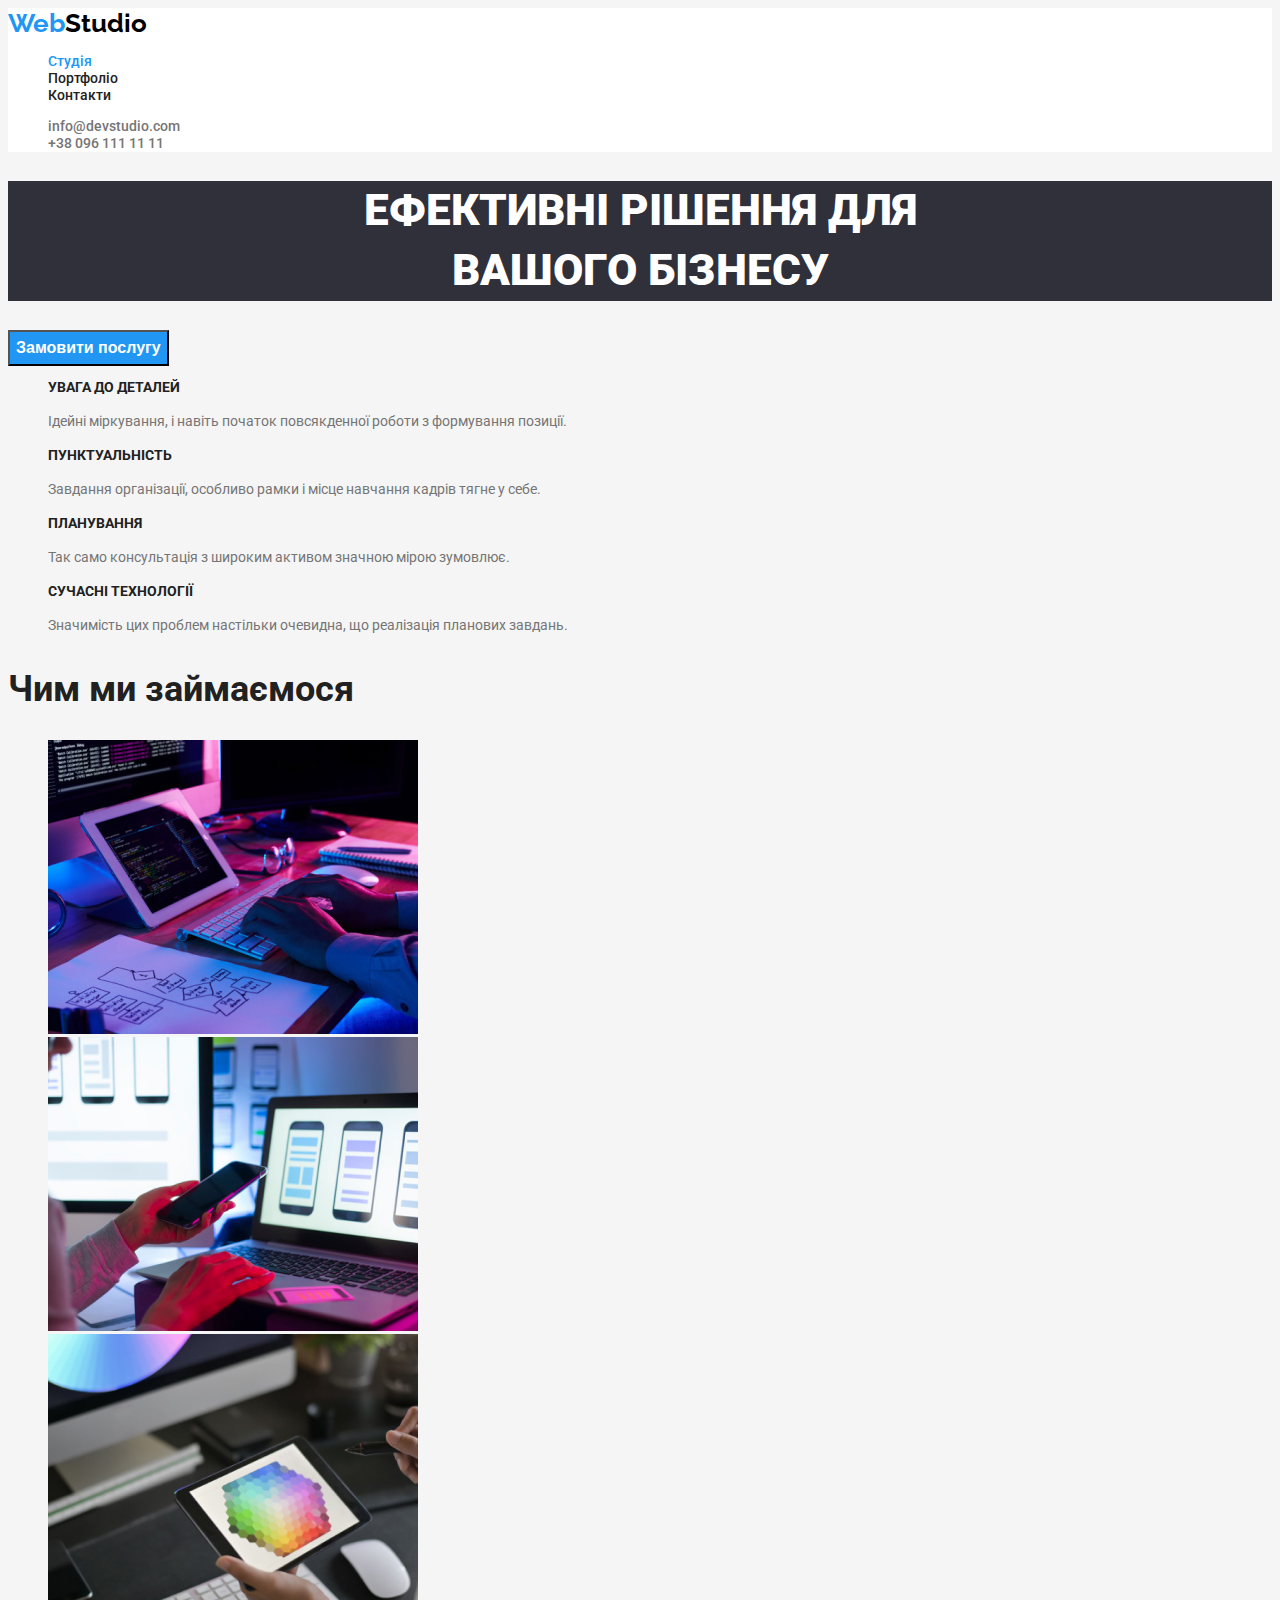
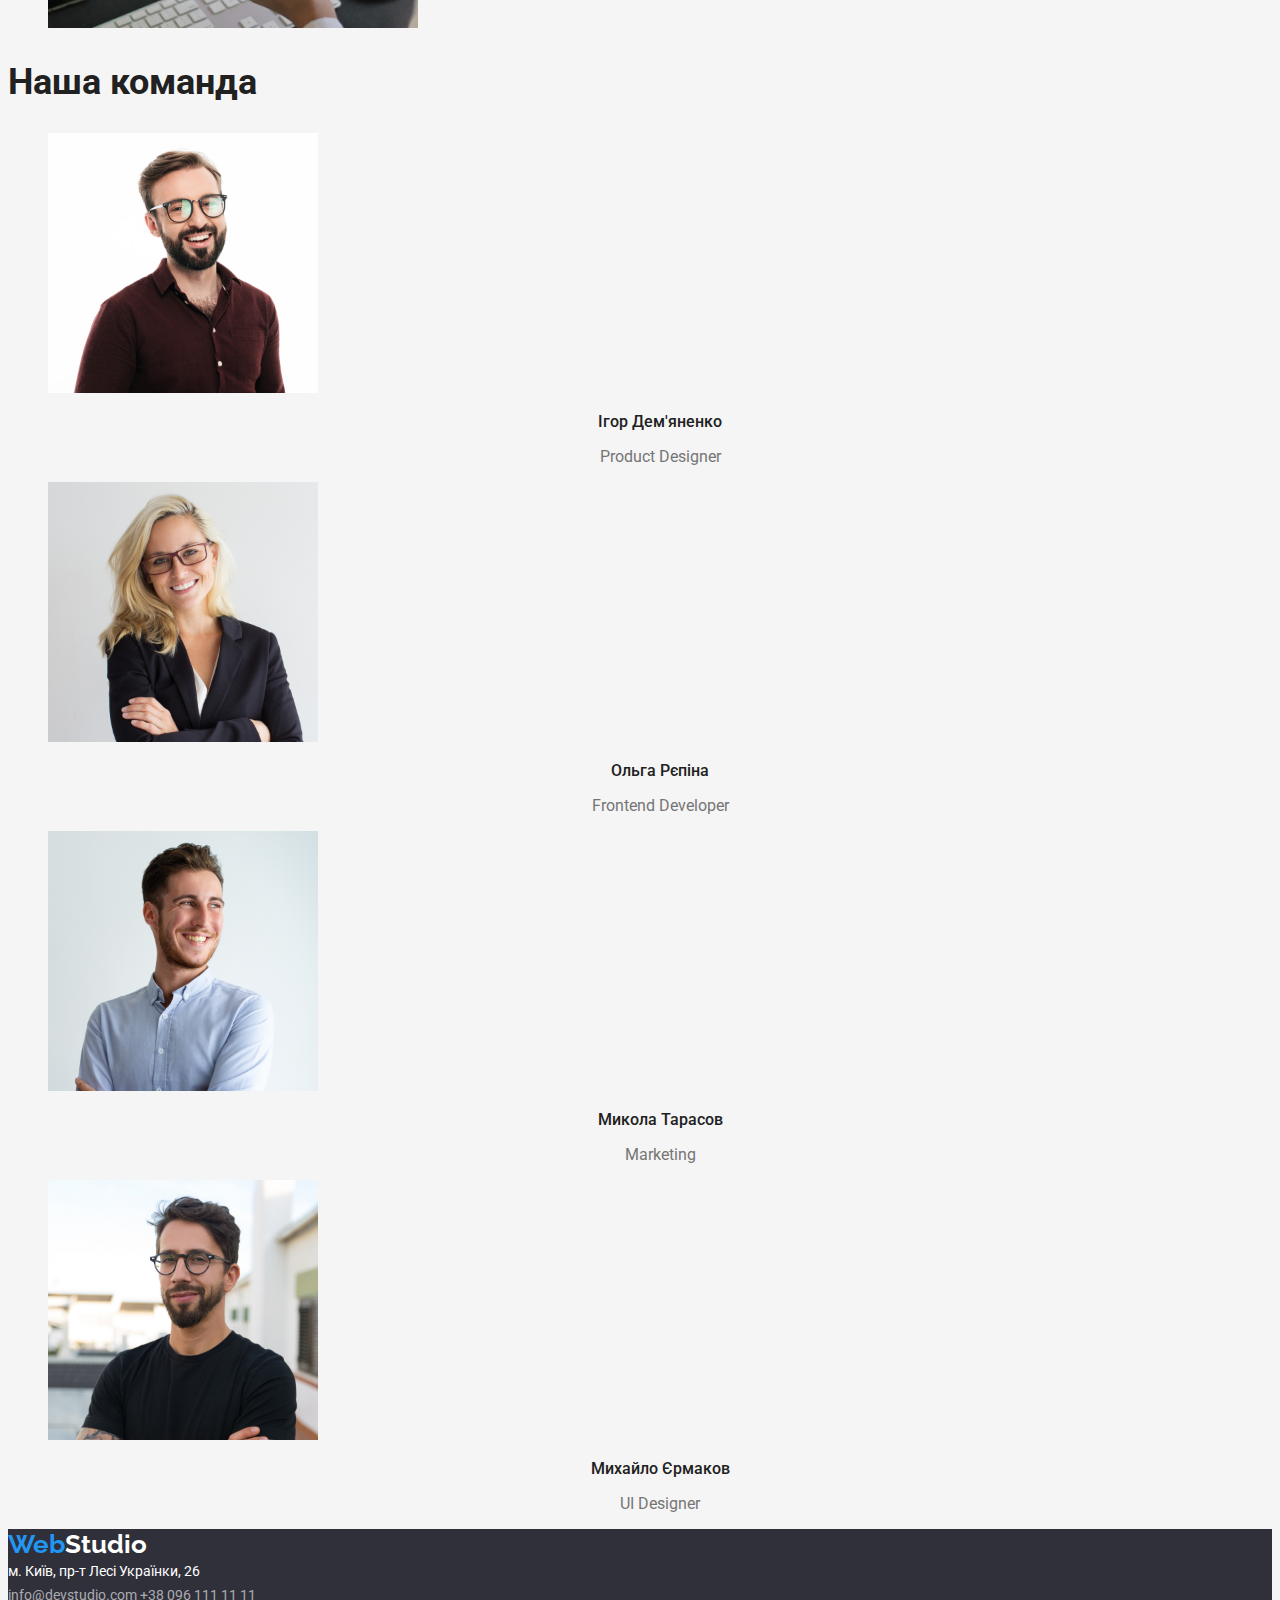
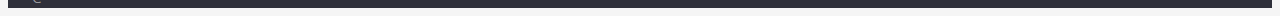
<file: index.html>
<!DOCTYPE html>
<html lang="en">
  <head>
    <meta charset="UTF-8" />
    <title>Студія</title>

    <link rel="preconnect" href="https://fonts.googleapis.com" />
    <link rel="preconnect" href="https://fonts.gstatic.com" crossorigin />
    <link
      href="https://fonts.googleapis.com/css2?family=Raleway:wght@700&family=Roboto:wght@400;500;700;900&display=swap"
      rel="stylesheet"
    />

    <link rel="stylesheet" href="./css/styles.css" />
  </head>
  <body class="page">
    <!-- Верхня лінія -->
    <header class="header">
      <nav>
        <a class="logo-black" href="./index.html"
          ><span class="logo-blue">Web</span>Studio</a
        >
        <ul class="site-nav list">
          <li><a href="/" class="link current">Студія</a></li>
          <li><a href="./portfolio.html" class="link">Портфоліо</a></li>
          <li><a href="/" class="link">Контакти</a></li>
        </ul>
      </nav>
      <ul class="contacts-nav list">
        <li>
          <a href="mailto:info@devstudio.com" class="link"
            >info@devstudio.com</a
          >
        </li>
        <li><a href="tel:+380961111111" class="link">+38 096 111 11 11</a></li>
      </ul>
    </header>
    <main>
      <!-- Шапка -->
      <section class="hero">
        <h1 class="hero-title">
          Ефективні рішення для <br />
          вашого бізнесу
        </h1>
        <button class="button" type="button">Замовити послугу</button>
      </section>
      <!-- Особливості-->
      <section class="section">
        <h2 class="section-titleof">Особливості</h2>
        <ul class="features-list list">
          <li>
            <h3 class="title">УВАГА ДО ДЕТАЛЕЙ</h3>
            <p class="features-text">
              Ідейні міркування, і навіть початок повсякденної роботи з
              формування позиції.
            </p>
          </li>

          <li>
            <h3 class="title">ПУНКТУАЛЬНІСТЬ</h3>
            <p class="features-text">
              Завдання організації, особливо рамки і місце навчання кадрів тягне
              у себе.
            </p>
          </li>

          <li>
            <h3 class="title">ПЛАНУВАННЯ</h3>
            <p class="features-text">
              Так само консультація з широким активом значною мірою зумовлює.
            </p>
          </li>

          <li>
            <h3 class="title">СУЧАСНІ ТЕХНОЛОГІЇ</h3>
            <p class="features-text">
              Значимість цих проблем настільки очевидна, що реалізація планових
              завдань.
            </p>
          </li>
        </ul>
      </section>
      <!-- Чим ми займаємось-->
      <section class="section">
        <h2 class="section-title">Чим ми займаємося</h2>
        <ul class="list">
          <li><img src="./images/img1.jpg" alt="Пишемо коди" width="370" /></li>
          <li>
            <img src="./images/img2.jpg" alt="Сторюємо додатки" width="370" />
          </li>
          <li>
            <img src="./images/img3.jpg" alt="Робимо дизайн" width="370" />
          </li>
        </ul>
      </section>
      <!-- Наша команда-->
      <section class="section">
        <h2 class="section-title">Наша команда</h2>
        <ul class="section-team list">
          <li>
            <img src="./images/foto1.jpg" alt="Ігор Дем'яненко" width="270" />
            <h3 class="title">Ігор Дем'яненко</h3>
            <p class="text-team">Product Designer</p>
          </li>
          <li>
            <img src="./images/foto2.jpg" alt="Ольга Рєпіна" width="270" />
            <h3 class="title">Ольга Рєпіна</h3>
            <p class="text-team">Frontend Developer</p>
          </li>
          <li>
            <img src="./images/foto3.jpg" alt="Микола Тарасов" width="270" />
            <h3 class="title">Микола Тарасов</h3>
            <p class="text-team">Marketing</p>
          </li>
          <li>
            <img src="./images/foto4.jpg" alt="Михайло Єрмаков" width="270" />
            <h3 class="title">Михайло Єрмаков</h3>
            <p class="text-team">UI Designer</p>
          </li>
        </ul>
      </section>
    </main>
    <!-- Футер-->
    <footer class="footer">
      <a class="logo-black" href="./index.html"
        ><span class="logo-blue">Web</span
        ><span class="logo-white">Studio</span>
      </a>
      <address class="contacts-nav footer">
        <a
          class="link text-footer"
          href="https://www.google.com.ua/maps"
          target="_blank"
          rel="noopener noreferrer"
          >м. Київ, пр-т Лесі Українки, 26
        </a>
        <br />
        <a class="link" href="mailto:info@devstudio.com">info@devstudio.com</a>
        <a class="link" href="tel:+380961111111">+38 096 111 11 11</a>
      </address>
    </footer>
  </body>
</html>
</file>
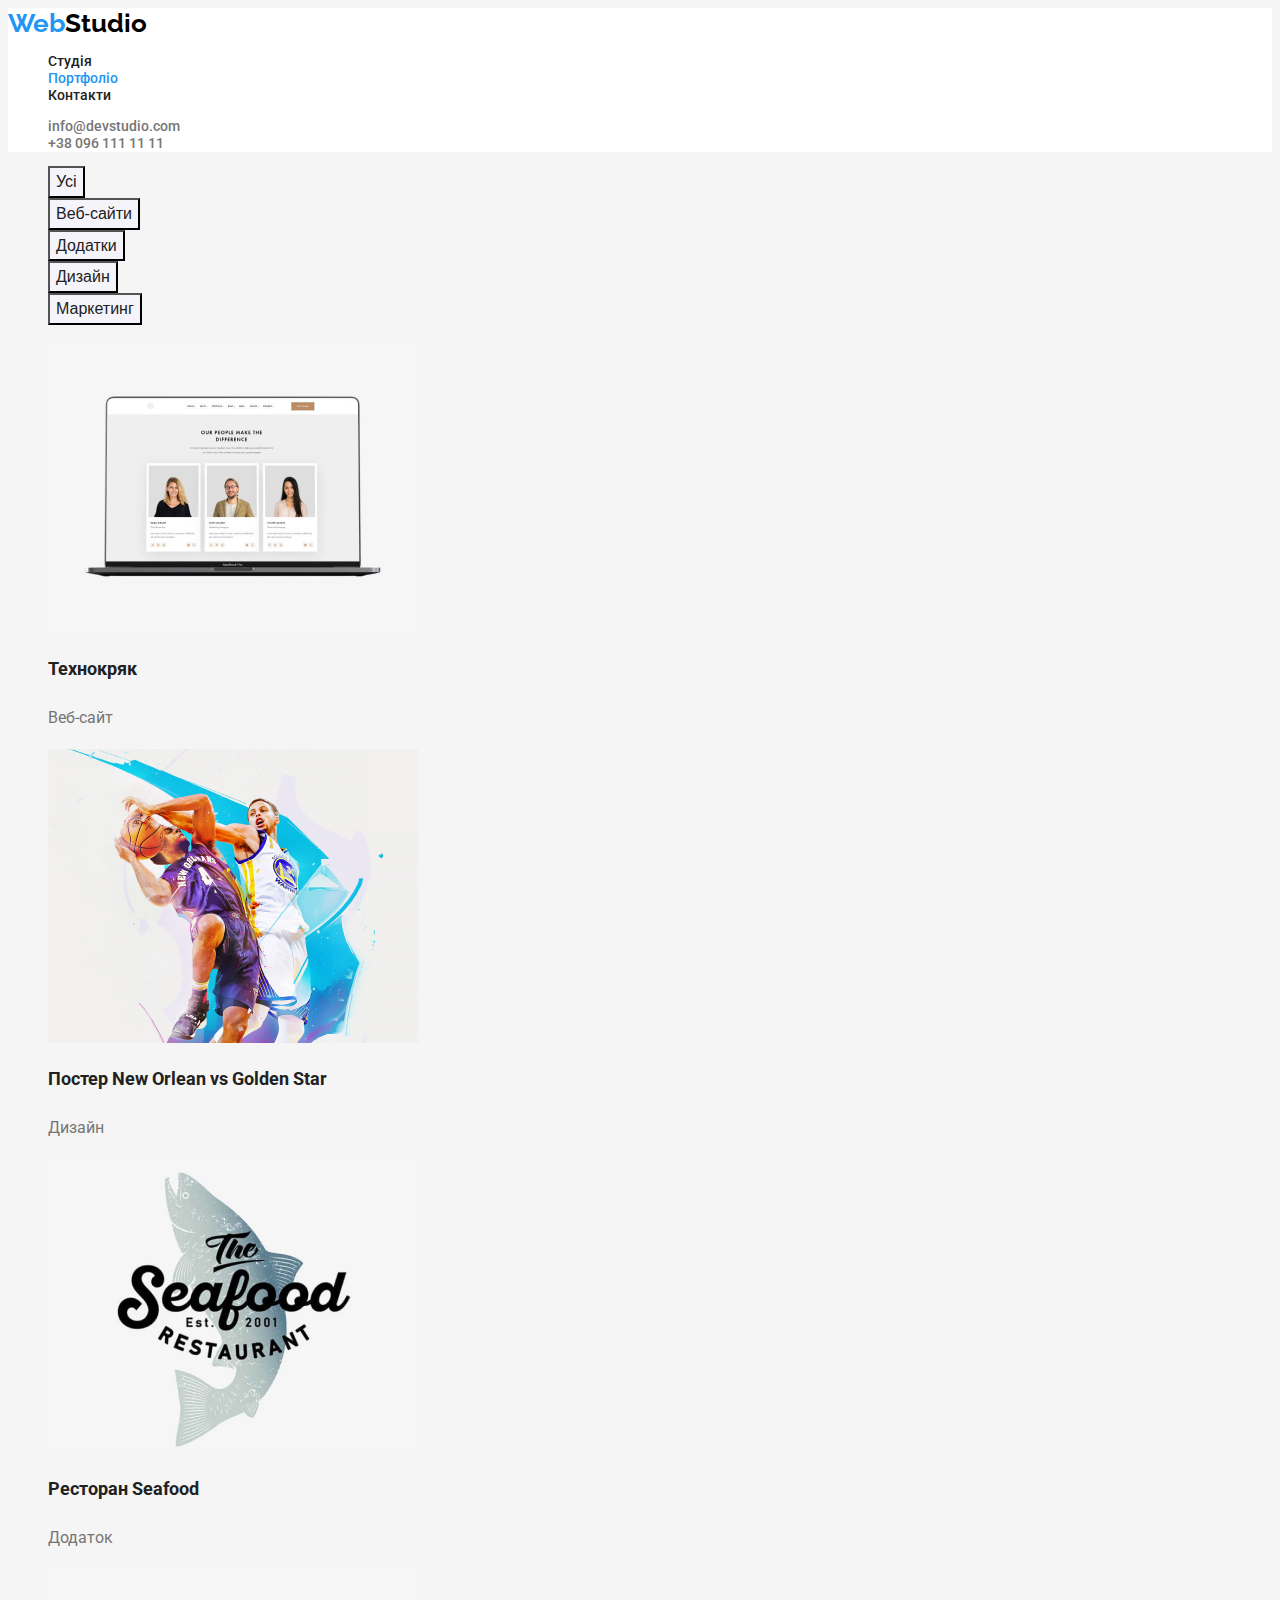
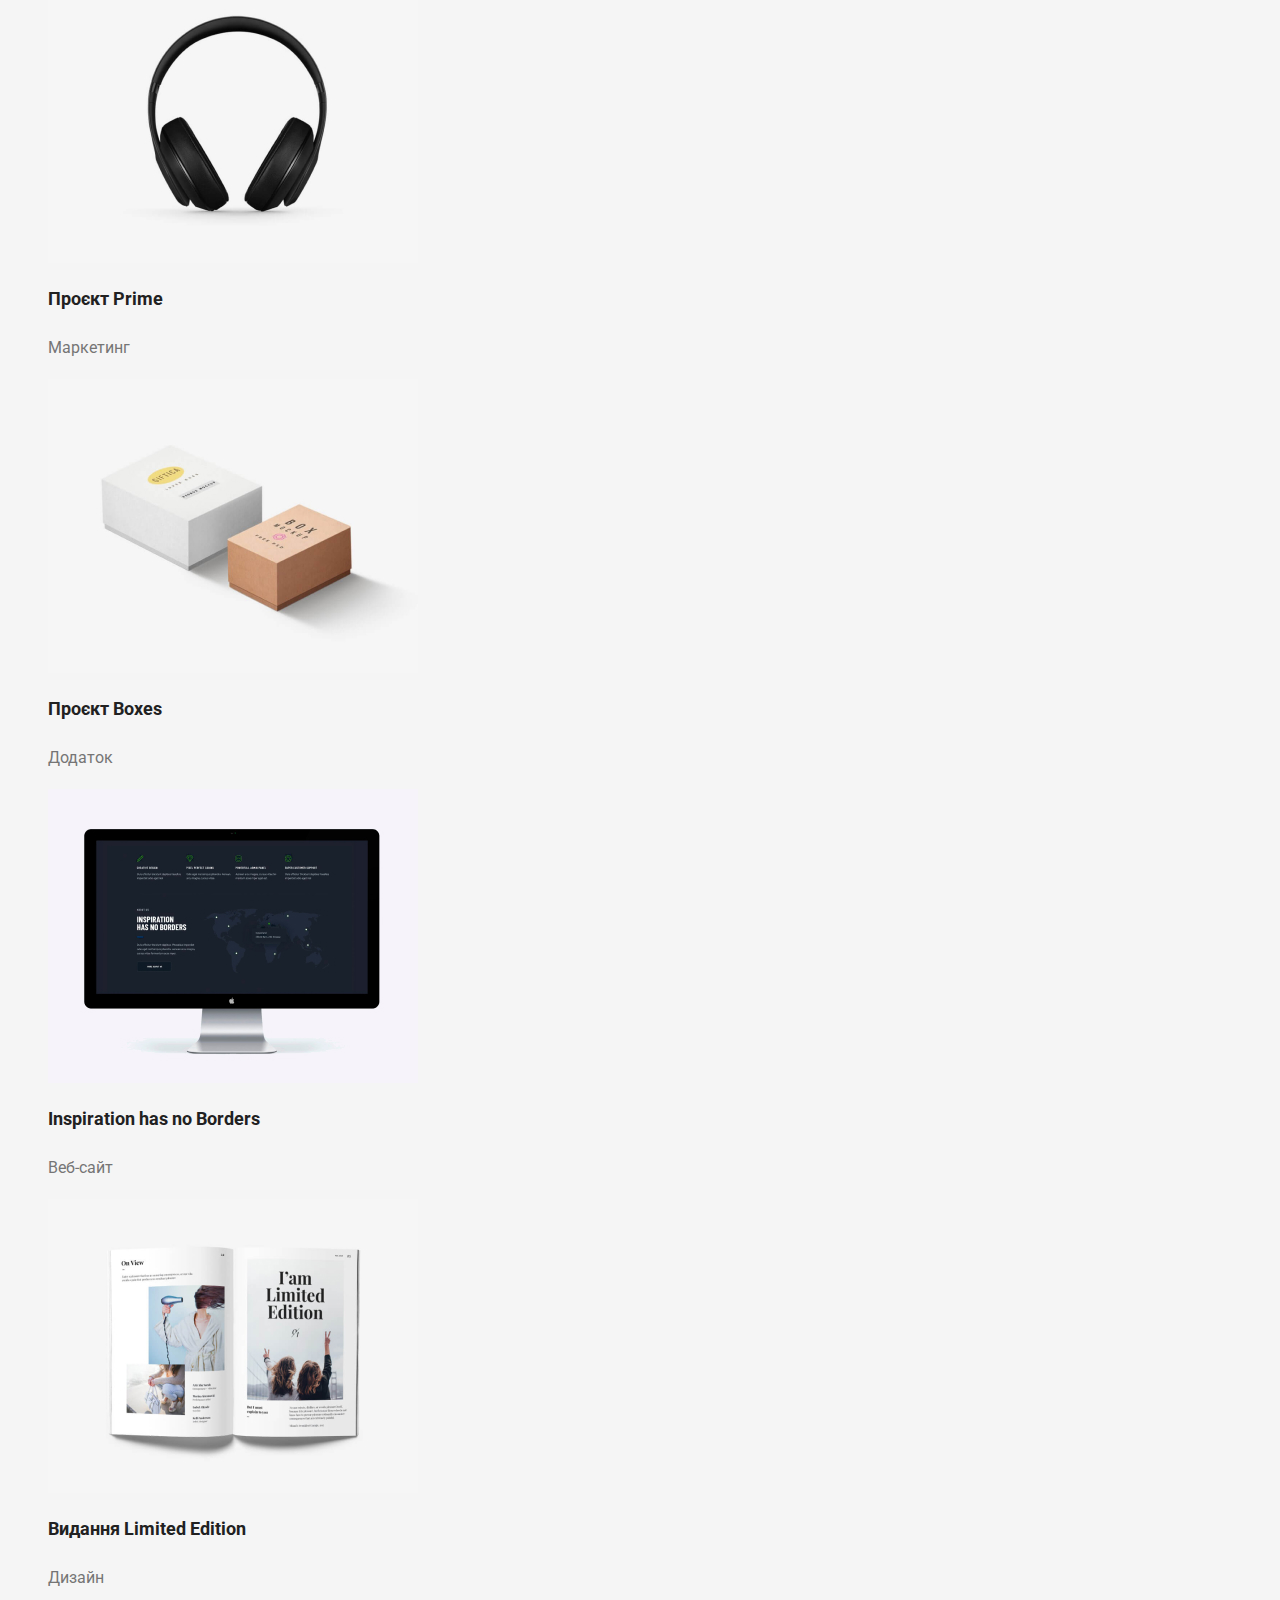
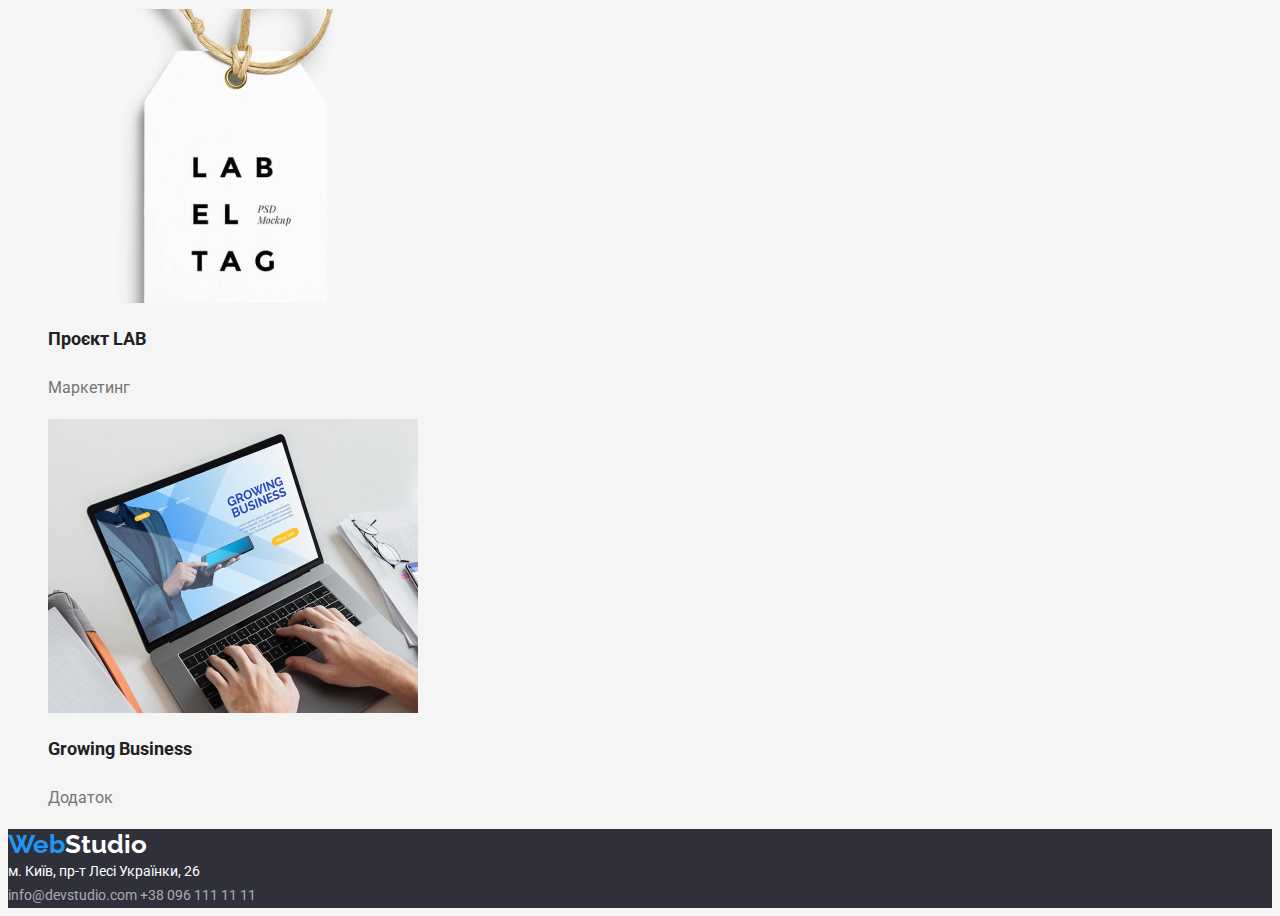
<file: portfolio.html>
<!DOCTYPE html>
<html lang="en">
  <head>
    <meta charset="UTF-8" />
    <title>Студія</title>

    <link rel="preconnect" href="https://fonts.googleapis.com" />
    <link rel="preconnect" href="https://fonts.gstatic.com" crossorigin />
    <link
      href="https://fonts.googleapis.com/css2?family=Raleway:wght@700&family=Roboto:wght@400;500;700;900&display=swap"
      rel="stylesheet"
    />

    <link rel="stylesheet" href="./css/styles.css" />
  </head>
  <body class="page">
    <!-- Верхня лінія -->
    <header class="header">
      <nav>
        <a class="logo-black" href="./index.html"
          ><span class="logo-blue">Web</span>Studio</a
        >
        <ul class="site-nav list">
          <li><a href="./index.html" class="link">Студія</a></li>
          <li><a href="/" class="link current">Портфоліо</a></li>
          <li><a href="/" class="link">Контакти</a></li>
        </ul>
      </nav>
      <ul class="contacts-nav list">
        <li>
          <a href="mailto:info@devstudio.com" class="link"
            >info@devstudio.com</a
          >
        </li>
        <li><a href="tel:+380961111111" class="link">+38 096 111 11 11</a></li>
      </ul>
    </header>
    <main>
      <!-- Особливості-->
      <section class="section">
        <h1 class="section-titleof">Особливості</h1>
        <ul class="btn list">
          <li><button class="btn link" type="button">Усі</button></li>
          <li><button class="btn link" type="button">Веб-сайти</button></li>
          <li><button class="btn link" type="button">Додатки</button></li>
          <li><button class="btn link" type="button">Дизайн</button></li>
          <li><button class="btn link" type="button">Маркетинг</button></li>
        </ul>
        <ul class="portfolio-list list">
          <li>
            <img src="./images/ret1.jpg" alt="картинка веб-сайт" width="370" />
            <h2 class="portfolio-title">Технокряк</h2>
            <p class="portfolio-text">Веб-сайт</p>
          </li>
          <li>
            <img src="./images/ret2.jpg" alt="постер" width="370" />
            <h2 class="portfolio-title">Постер New Orlean vs Golden Star</h2>
            <p class="portfolio-text">Дизайн</p>
          </li>
          <li>
            <img src="./images/ret3.jpg" alt="картинка Seafood" width="370" />
            <h2 class="portfolio-title">Ресторан Seafood</h2>
            <p class="portfolio-text">Додаток</p>
          </li>
          <li>
            <img src="./images/ret4.jpg" alt="картинка навушники" width="370" />
            <h2 class="portfolio-title">Проєкт Prime</h2>
            <p class="portfolio-text">Маркетинг</p>
          </li>
          <li>
            <img src="./images/ret5.jpg" alt="картинка коробки" width="370" />
            <h2 class="portfolio-title">Проєкт Boxes</h2>
            <p class="portfolio-text">Додаток</p>
          </li>
          <li>
            <img
              src="./images/ret6.jpg"
              alt="картинка комп'ютера"
              width="370"
            />
            <h2 class="portfolio-title">Inspiration has no Borders</h2>
            <p class="portfolio-text">Веб-сайт</p>
          </li>
          <li>
            <img src="./images/ret7.jpg" alt="картинка книги" width="370" />
            <h2 class="portfolio-title">Видання Limited Edition</h2>
            <p class="portfolio-text">Дизайн</p>
          </li>
          <li>
            <img src="./images/ret8.jpg" alt="картинка етикетки" width="370" />
            <h2 class="portfolio-title">Проєкт LAB</h2>
            <p class="portfolio-text">Маркетинг</p>
          </li>
          <li>
            <img src="./images/ret9.jpg" alt="картинка ноутбука" width="370" />
            <h2 class="portfolio-title">Growing Business</h2>
            <p class="portfolio-text">Додаток</p>
          </li>
        </ul>
      </section>
    </main>
    <!-- Футер-->
    <footer class="footer">
      <a class="logo-black" href="./index.html"
        ><span class="logo-blue">Web</span
        ><span class="logo-white">Studio</span>
      </a>
      <address class="contacts-nav footer">
        <a
          class="link text-footer"
          href="https://www.google.com.ua/maps"
          target="_blank"
          rel="noopener noreferrer"
          >м. Київ, пр-т Лесі Українки, 26
        </a>
        <br />
        <a class="link" href="mailto:info@devstudio.com">info@devstudio.com</a>
        <a class="link" href="tel:+380961111111">+38 096 111 11 11</a>
      </address>
    </footer>
  </body>
</html>
</file>
<file: css/styles.css>
:root {
  --primary-text-color: rgba(117, 117, 117, 1);
  --title-text-color: rgba(33, 33, 33, 1);
  --accent-color: rgba(33, 150, 243, 1);
  --white-color: rgba(255, 255, 255, 1);
  --black-color: rgba(0, 0, 0, 1);
}

.list {
  list-style: none;
}
.page {
  background: #f5f5f5;
  color: var(--primary-text-color);
  font-family: "Roboto", sans-serif;
  font-size: 14px;
  /* font-weight:400,500,700,900 */
}
.header {
  background: #ffffff;
}
.logo-blue {
  color: var(--accent-color);
  font-family: "Raleway", sans-serif;
  font-weight: 700;
  font-size: 26px;
  line-height: 1.19;
  text-decoration: none;
}
.logo-black {
  color: #000000;
  font-family: "Raleway", sans-serif;
  font-weight: 700;
  font-size: 26px;
  line-height: 1.19;
  text-decoration: none;
}

.logo-white {
  color: #ffffff;
  font-family: "Raleway", sans-serif;
  font-weight: 700;
  font-size: 26px;
  line-height: 1.19;
  text-decoration: none;
}

.site-nav .link {
  color: var(--title-text-color);
  font-weight: 500;
  font-size: 14px;
  line-height: 1.14;
  text-decoration: none;
}
.site-nav .link.current {
  color: var(--accent-color);
}
.site-nav .link:hover,
.site-nav .link:focus {
  color: var(--accent-color);
}

.contacts-nav .link {
  color: var(--primary-text-color);
  font-weight: 500;
  font-size: 14px;
  line-height: 1.14;
  text-decoration: none;
}
.contacts-nav .link:hover,
.contacts-nav .link:focus {
  color: var(--accent-color);
}
.hero-title {
  color: var(--white-color);
  font-weight: 900;
  font-size: 44px;
  line-height: 1.36;
  text-align: center;
  text-transform: uppercase;
  background-color: #2f303a;
}
.button {
  background-color: var(--accent-color);
  color: var(--white-color);
  font-weight: 700;
  font-size: 16px;
  line-height: 1.88;
  align-items: center;
  text-align: center;
}
.section-titleof {
  color: var(--title-text-color);
  display: none;
}
.section-title {
  color: var(--title-text-color);
  font-weight: 700;
  font-size: 36px;
  line-height: 1.17;
}
.features-list .title {
  color: var(--primary-text-color);
  color: var(--title-text-color);
  font-weight: 700;
  font-size: 14px;
  line-height: 1.14;
}

.features-text {
  font-weight: 400;
  font-size: 14px;
  line-height: 1.71;
}

.section-team .title {
  color: var(--title-text-color);
  font-weight: 500;
  font-size: 16px;
  line-height: 1.19;
  text-align: center;
}
.text-team {
  font-weight: 400;
  font-size: 16px;
  line-height: 1.19;
  text-align: center;
}
.footer {
  background: #2f303a;
}
.contacts-nav .link.text-footer {
  color: var(--white-color);
  font-weight: 400;
  font-size: 14px;
  line-height: 1.71;
  font-style: normal;
}

.footer .link {
  color: rgba(255, 255, 255, 0.6);
  font-weight: 400;
  font-size: 14px;
  line-height: 1.71;
  text-decoration: none;
  font-style: normal;
}

/* Портфоліо */

.btn .link {
  color: var(--title-text-color);
  background: #f5f4fa;
  font-weight: 500;
  font-size: 16px;
  line-height: 1.62;
  text-align: center;
}
.btn .link.current {
  color: var(--accent-color);
}
.btn .link:hover,
.btn .link:focus {
  color: var(--white-color);
  background: var(--accent-color);
  cursor: pointer;
}
.portfolio-title {
  color: var(--title-text-color);
  font-weight: 700;
  font-size: 18px;
  line-height: 2;
}
.portfolio-text {
  font-weight: 400;
  font-size: 16px;
  line-height: 1.88;
}
</file>
